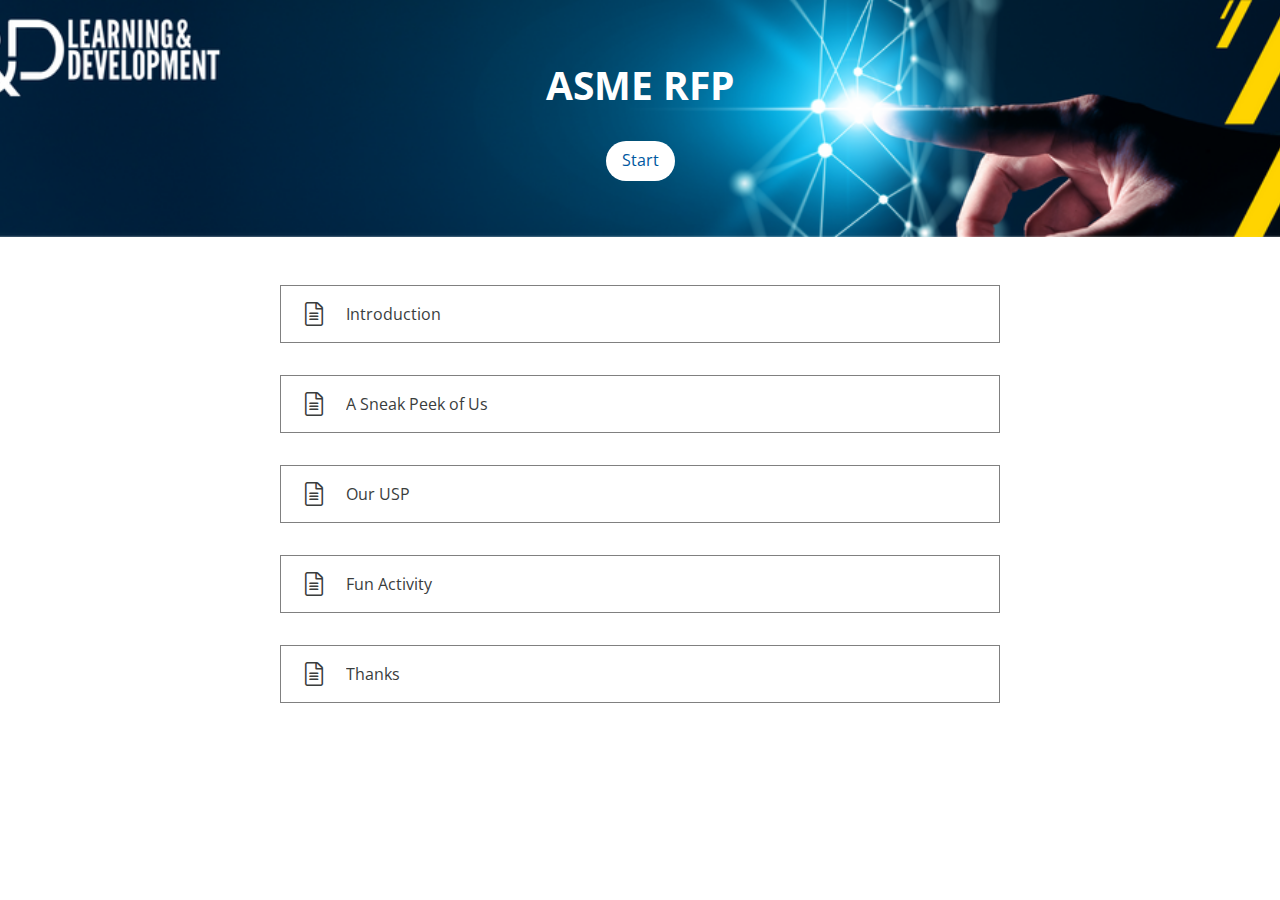
<file: scormdriver/indexAPI.html>
<!DOCTYPE html>
<html>
<!--/* Copyright � 2003-2013 Rustici Software, LLC  All Rights Reserved. www.scorm.com - See LICENSE.txt for usage restrictions */-->
	<head>
		<title></title>
        <meta name="viewport" content="width=device-width, initial-scale=1, minimum-scale=1, maximum-scale=1, user-scalable=0">
		<style type="text/css">
            body, html {
                margin: 0;
                padding: 0;
                height: 100%;
                overflow: hidden;
            }
            #content {
                position: fixed;
                top: 0;
                right: 0;
                bottom: 0;
                left: 0;
            }
            #content-frame {
                width: 1px;
                min-width: 100%;
            }
        </style>

        <script type="text/javascript">
            window.resizeTo(screen.width, screen.height);
        </script>
		<script language="JavaScript1.2" src="scormdriver.js"></script>
		<script language="JavaScript1.2">
			strContentLocation = "../scormcontent/index.html";

			var framesReady = 0;

            function framesReadyCount() {
                framesReady++;

                if (framesReady == window.frames.length) {
                    window.Start();
                }
            }
			function LoadContent(){
                var isAicc = false;

                strTemp = GetQueryStringValue("AICC_URL", document.location.search);

                if (strTemp!=null && strTemp!="") {
                    isAicc = true;
                }

				if (IsLoaded() || !isAicc) {
					var bookmark = GetBookmark();

					if (bookmark != "") {
						window.scormdriver_content.document.location.href = "../scormcontent/" + bookmark;
					} else {
						window.scormdriver_content.document.location.href = strContentLocation;
					}
				} else {
					setTimeout(LoadContent(), 500);
				}
			}
		</script>
	</head>
	<body>
        <div id="content">
            <iframe name="scormdriver_content" id="content-frame" width="100%" height="100%" scrolling="no" frameborder="0" src="blank.html" onload="framesReadyCount()" allowfullscreen></iframe>
            <iframe name="rusticisoftware_aicc_results" src="blank.html" frameborder="0" onload="framesReadyCount()" style="display: none;"></iframe>
            <iframe name="NothingFrame" src="blank.html" frameborder="0" onload="framesReadyCount()" style="display: none;"></iframe>
        </div>

        <script type="text/javascript">
            window.scormdriver_content = window.frames['scormdriver_content'];
            window.rusticisoftware_aicc_results = window.frames['rusticisoftware_aicc_results'];
            window.NothingFrame = window.frames['NothingFrame'];
        </script>
  </body>
</html>
</file>
